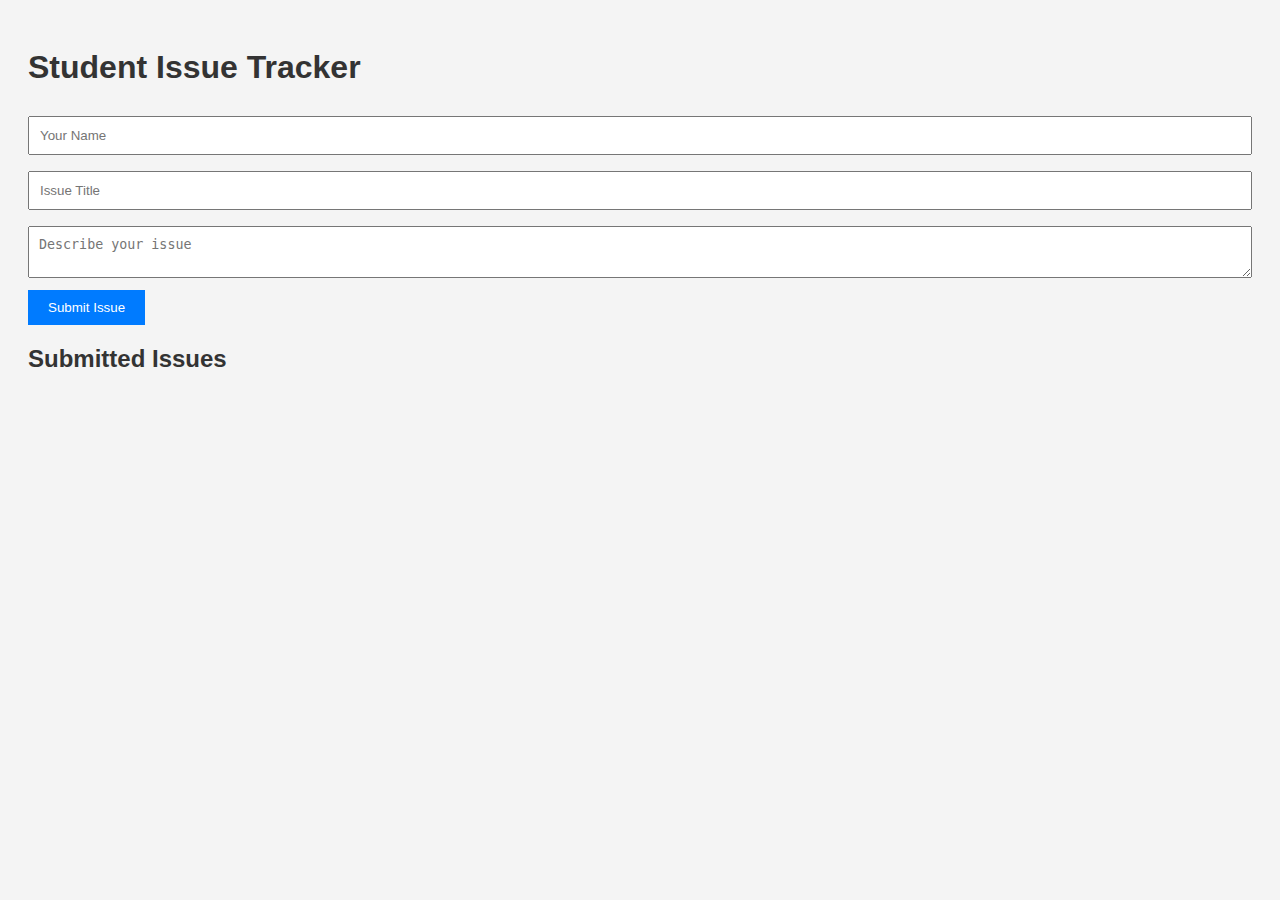
<file: index.html>
<!DOCTYPE html>
<html lang="en">
<head>
  <meta charset="UTF-8">
  <title>Student Issue Tracker</title>
  <link rel="stylesheet" href="style.css">
</head>
<body>
  <h1>Student Issue Tracker</h1>
  <form id="issueForm">
    <input type="text" id="studentName" placeholder="Your Name" required><br>
    <input type="text" id="issueTitle" placeholder="Issue Title" required><br>
    <textarea id="issueDesc" placeholder="Describe your issue" required></textarea><br>
    <button type="submit">Submit Issue</button>
  </form>

  <h2>Submitted Issues</h2>
  <div id="issueList"></div>

  <script src="script.js"></script>
</body>
</html>
</file>
<file: style.css>
body {
  font-family: Arial, sans-serif;
  padding: 20px;
  background-color: #f4f4f4;
}

h1, h2 {
  color: #333;
}

form {
  margin-bottom: 20px;
}

input, textarea {
  width: 100%;
  padding: 10px;
  margin: 8px 0;
  box-sizing: border-box;
}

button {
  padding: 10px 20px;
  background-color: #007bff;
  color: white;
  border: none;
  cursor: pointer;
}

.issue {
  background-color: white;
  padding: 15px;
  margin-bottom: 10px;
  border-left: 5px solid #007bff;
}
</file>
